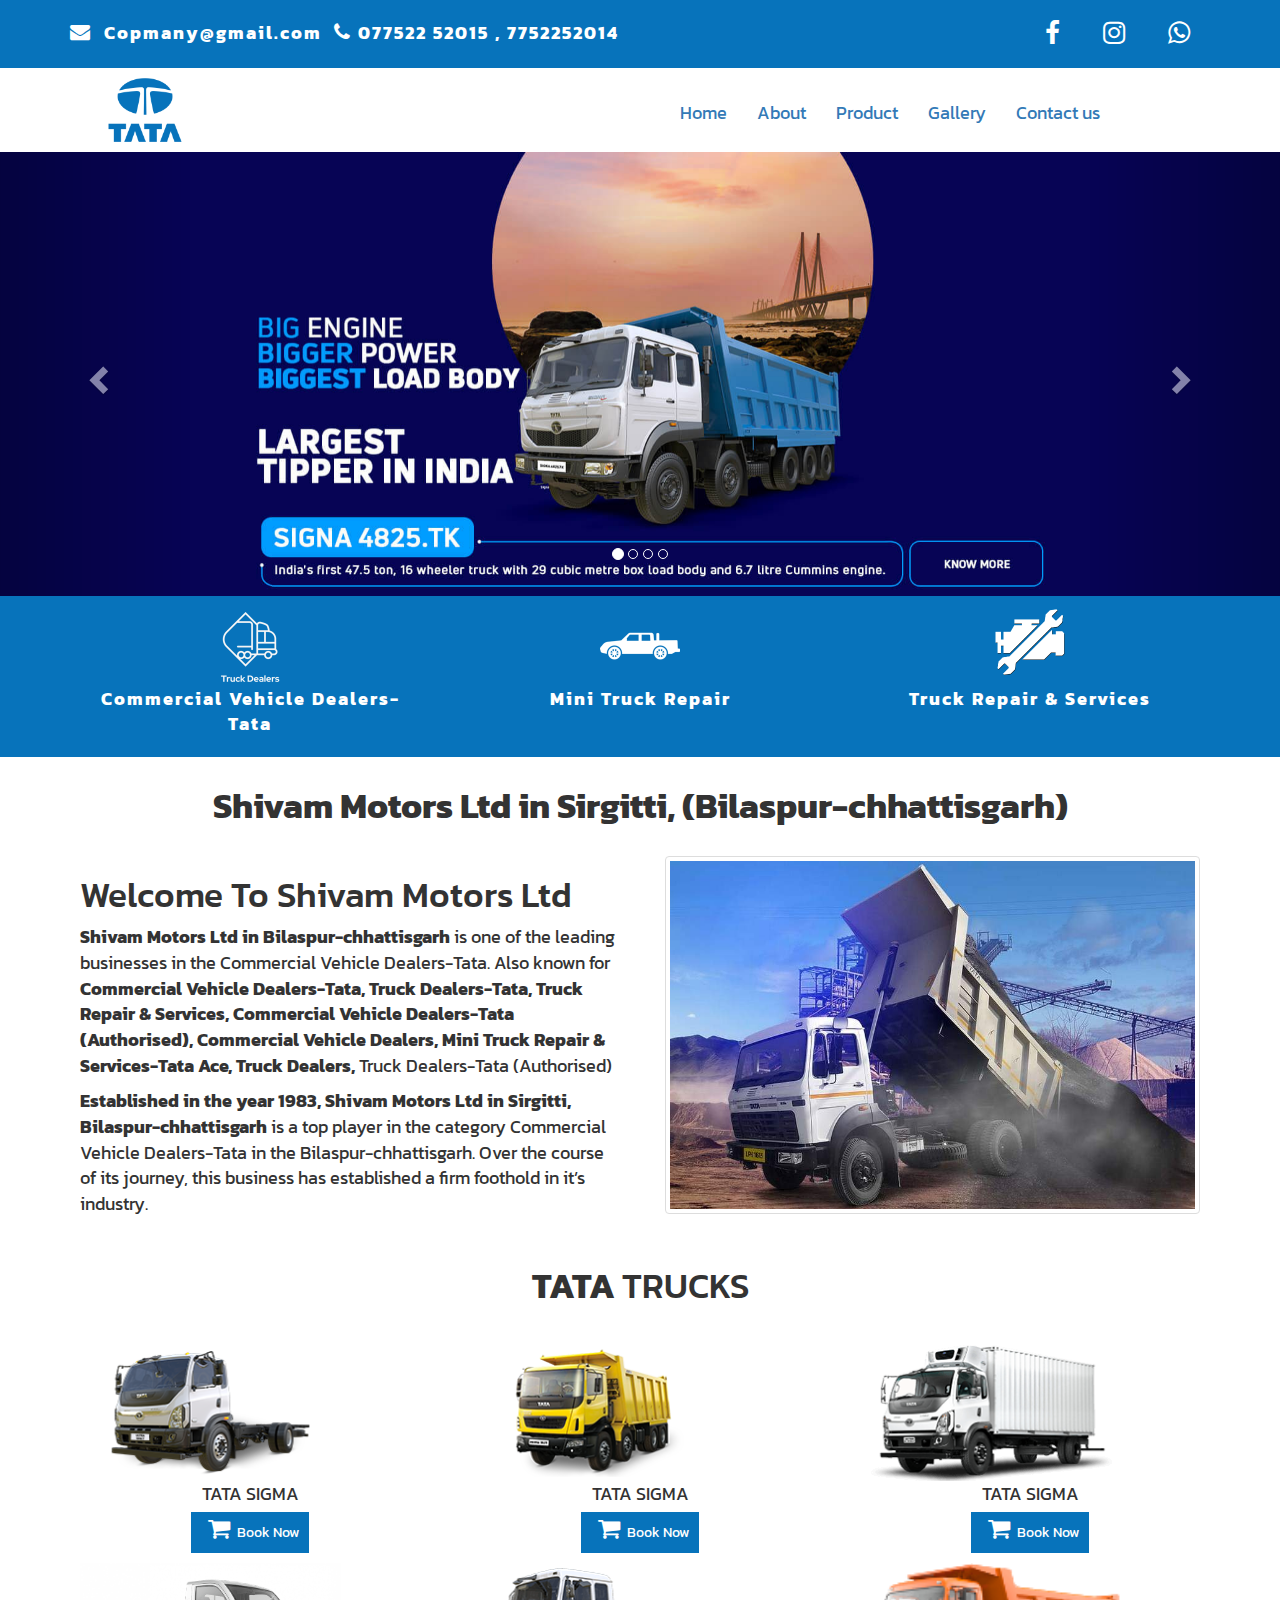
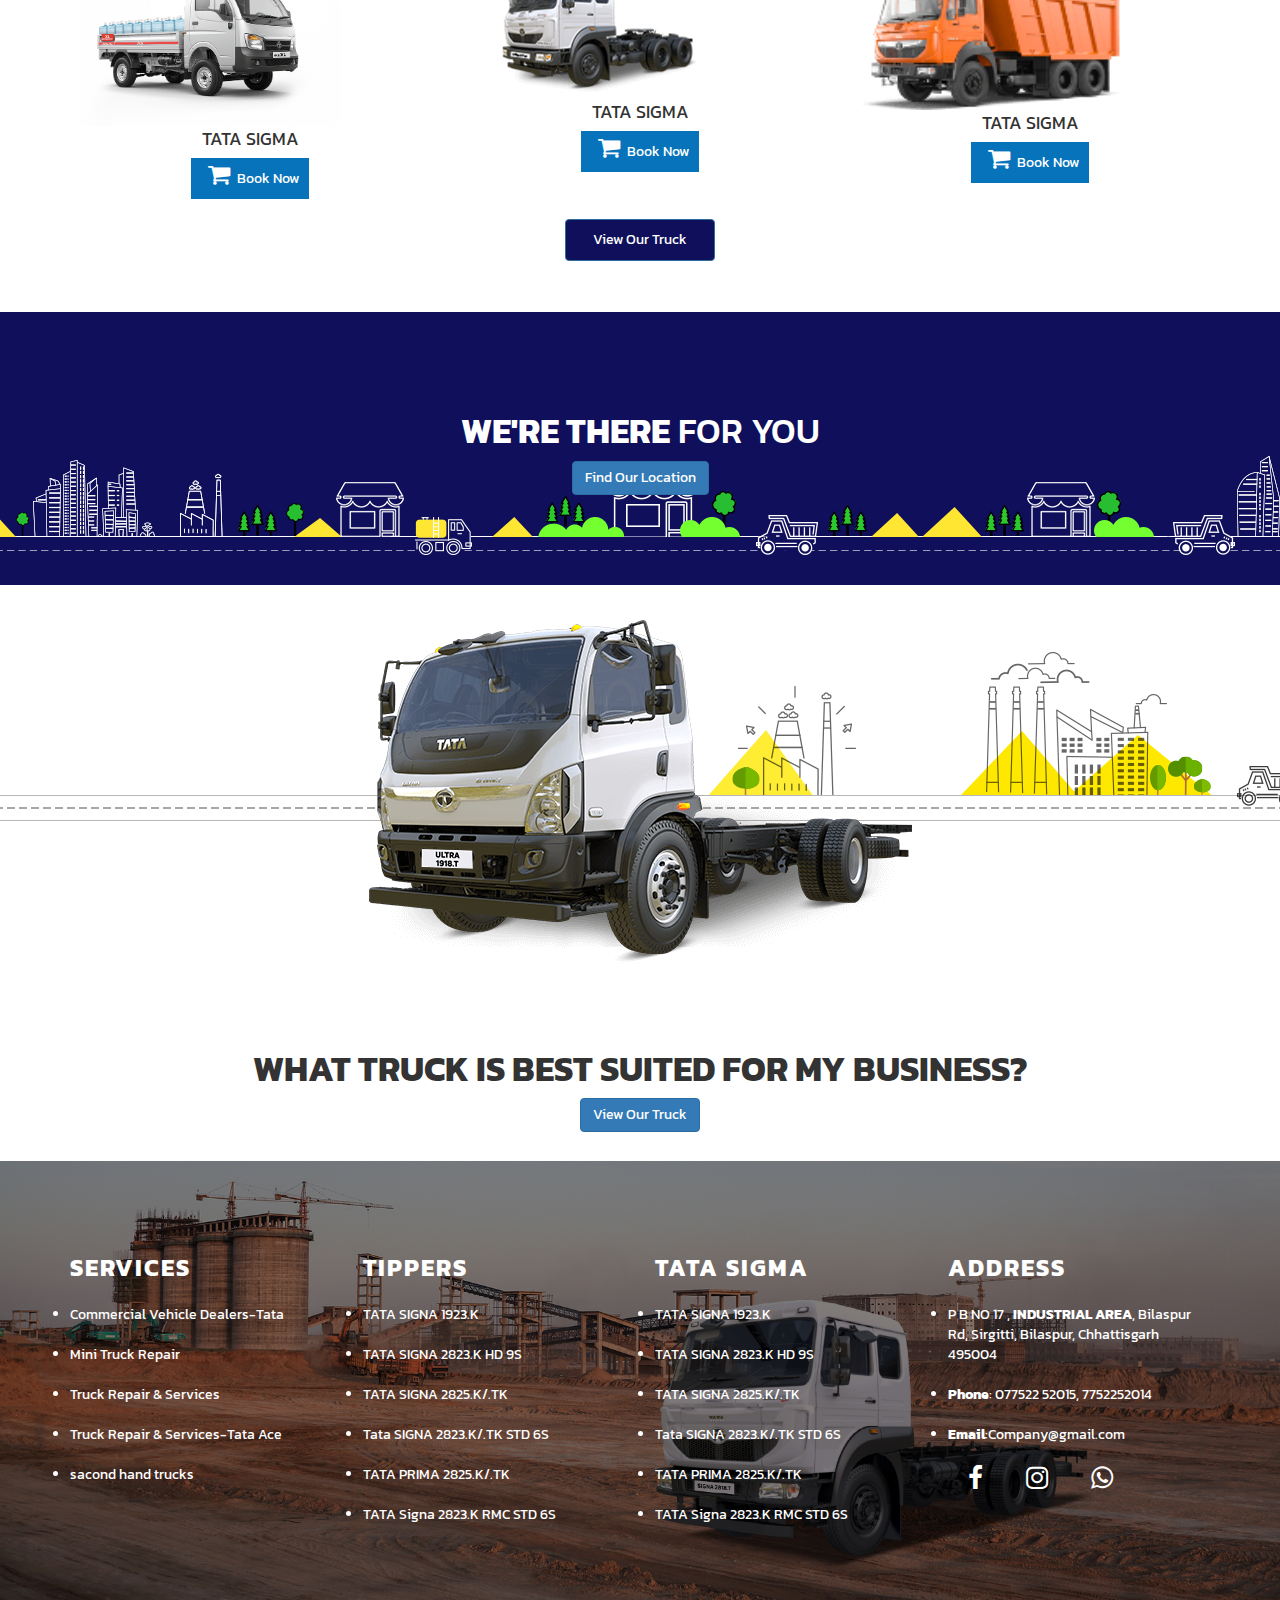
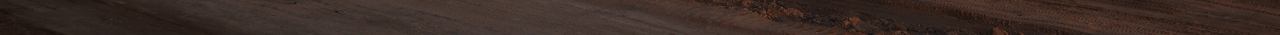
<file: index.html>
<!DOCTYPE HTML>
<html>

<head>
    <meta charset="UTF-8">
    <meta name="viewport" content="width=device-width, initial-scale=1">
    <title>
        Shivam Motors
    </title>
    <!-- link for css -->
    <link rel="stylesheet" href="css/style.css">
    <link rel="stylesheet" href="css/media.css">

    <!-- <Crousel-link> -->
    <link rel="stylesheet" href="https://cdnjs.cloudflare.com/ajax/libs/font-awesome/4.7.0/css/font-awesome.min.css">
    <!-- <Crousel-link> -->
    <link rel="stylesheet" href="https://maxcdn.bootstrapcdn.com/bootstrap/3.4.1/css/bootstrap.min.css">

    <!-- <Crousel-link> -->
    <!-- <font-css-link-para> -->
    <!-- <Crousel-link> -->
    <!--External-links-->
    <link href="https://fonts.googleapis.com/css2?family=Kanit&display=swap" rel="stylesheet">
    <!-- link for css -->
    <!--External-links-->

</head>

<body onscroll="sti();">
    <header>
        <!--/website-header-start-->
        <div class="container">
            <div class="row">
                <div class="col-md-6">
                    <div class="Shivam-email-phone">

                        <span><i class="fa fa-envelope" style="font-size:20px"></i>&nbsp;&nbsp;<b>Copmany@gmail.com</b></span>&nbsp;&nbsp;</i><span>&nbsp;<i class="fa fa-phone" style="font-size:20px"></i>&nbsp;<b>077522 52015 , 7752252014</b></span>
                    </div>

                </div>
                <!--/col-md-6-->
                <div class="col-md-6">
                   
				   <div class="Shivam-Social-connect ">
                        <ul>
                            <li>
                                <a href="#"><i class="fa fa-facebook-f" style="font-size:26px; color:white;"></i></a>
                            </li>
                            <li>
                                <a href="#"><i class="fa fa-instagram" style="font-size:26px ;color:white;"></i></a>
                            </li>
                            <li>
                                <a href="#"><i class="fa fa-whatsapp " style="font-size:26px; color:white;"></i></a>
                            </li>
                        </ul>
                    </div>
                  <!--/social-i-con--->
                </div>
                <!--/col-md-6-->
            </div>
            <!--/row-->
        </div>
        <!--/container-->
    </header>
    <nav id="my_nav">
        <!--website-nav-start-->
        <div class="container">
            <div class="row">
                <div class="col-md-6">
                    <div class="shivam-motors-logo">

                        <img src="img/Tata-Group-logo-3840x2160.png" alt="shivam-motors-logo">
                    </div>
                </div>
                <!--/col-md-6-->
                <div class="col-md-6">
                    <div class="pad-10 navigation">
                        <ul class="nav navbar-nav">
                            <li><a href="index.html">Home</a></li>
                            <li><a href="about.html">About</a></li>
                            <li><a href="product.html">Product</a></li>
                            <li><a href="gallery.html">Gallery</a></li>
                            <li><a href="contact.html">Contact us</a></li>
                        </ul>
                    </div>
                    <a href="javascript:void(0);" class="icon nav-btn none" onclick="myFunction()">
                        <i class="fa fa-bars"></i>
                    </a>
                </div>
                <!--/col-md-6-->
            </div>
            <!--/row-->
        </div>
        <!--/container-->
    </nav>


    <section>
        <!--Wesbite-corusel-section----->
        <div id="myCarousel" class="carousel slide" data-ride="carousel">
            <!-- Indicators -->
            <ol class="carousel-indicators">
                <li data-target="#myCarousel" data-slide-to="0" class="active"></li>
                <li data-target="#myCarousel" data-slide-to="1"></li>
                <li data-target="#myCarousel" data-slide-to="2"></li>
                <li data-target="#myCarousel" data-slide-to="3"></li>


            </ol>

            <!-- Wrapper for slides -->
            <div class="carousel-inner">
                <div class="item active">
                    <img src="img/shivam-motor-home-banner-1.jpg" alt="Los Angeles" class="sec img-responsive">
                </div>
                <div class="item">
                    <img src="img/shivam-motor-home-banner-2.jpg" alt="Chicago" class="sec" class="img-responsive">
                </div>
                <div class="item">
                    <img src="img/shivam-motor-home-banner-3.jpg" alt="shivam-motor" class="sec" class="img-responsive">
                </div>
                <div class="item">
                    <img src="img/shivam-motor-home-banner-4.jpg" alt="shivam-motor" class="sec" class="img-responsive">
                </div>
                <div class="item">
                    <img src="img/tata-lpk-1613-tipper-white-truck-dealers-tata-2-5qh94-shivam-motor-home-banner-4.png" alt="tata-lpk-1613-tipper-white-truck-dealers-tata-2-5qh94-shivam-motor-home-banner-4" class="sec " class="img-responsive">
                </div>
                <!-- Left and right controls -->
                <a class="left carousel-control" href="#myCarousel " data-slide="prev">
                    <span class="glyphicon glyphicon-chevron-left"></span>
                    <span class="sr-only">Previous</span>
                </a>
                <a class="right carousel-control" href="#myCarousel" data-slide="next">
                    <span class="glyphicon glyphicon-chevron-right"></span>
                    <span class="sr-only">Next</span>
                </a>
            </div>
        </div>
        <!--/Bootstrap-Crousel-->
    </section>
    <!--/section-->

    <section class="Service ">
        <!--service-section-->
        <div class="container ">
            <div class="row ">
                <div class="col-lg-4 ">
                    <div class="Services pad-10 text-center ">
                        <img src="img/icons-KPA-R2-40.png " alt=" ">
                        <p><b>Commercial Vehicle Dealers-Tata</b></p>
                    </div>
                    <!--/sevices-->
                </div>
                <!--/col-md-4-->
                <div class="col-sm-4 ">
                    <div class="Services pad-10 text-center ">
                        <img src="img/pngegg.png " alt=" ">
                        <p><b>Mini Truck Repair </b></p>
                    </div>
                    <!--/sevices-->
                </div>
                <!--/col-md-4-->
                <div class="col-sm-4 ">
                    <div class="Services pad-10 text-center ">
                        <img src="img/truck-repair-clipart-diesel-mechanic-png-350_350.png " alt=" ">
                        <p><b>Truck Repair & Services</b></p>
                    </div>
                    <!--/sevices-->
                </div>
                <!--/col-md-4-->
            </div>
            <!--/row-->
        </div>
        <!--/container-->
    </section>
    <!--About-heading-->
    <div class="text-center pad-10 ">
        <h1><b>Shivam Motors Ltd in Sirgitti, (Bilaspur-chhattisgarh)</b></h1>
    </div>
    <!--/About-heading-->
    <section>
        <!--About-home-section-->
        <div class="container ">
            <div class="row ">
                <div class="col-md-6 ">
                    <div class="Shivam-Motors-details pad-10 ">
                        <h2>Welcome To Shivam Motors Ltd</h2>
                        <p><b>Shivam Motors Ltd in Bilaspur-chhattisgarh</b> is one of the leading businesses in the Commercial Vehicle Dealers-Tata. Also known for <b>Commercial Vehicle Dealers-Tata, Truck Dealers-Tata, Truck Repair & Services, Commercial
                            Vehicle Dealers-Tata (Authorised), Commercial Vehicle Dealers, Mini Truck Repair & Services-Tata Ace, Truck Dealers, </b>Truck Dealers-Tata (Authorised) </p>
                        <p><b>Established in the year 1983, Shivam Motors Ltd in Sirgitti, Bilaspur-chhattisgarh </b>is a top player in the category Commercial Vehicle Dealers-Tata in the Bilaspur-chhattisgarh. Over the course of its journey, this business
                            has established a firm foothold in it’s industry.</p>
                    </div>
                </div>
                <!---/col-md-6-->
                <div class="col-md-6 ">
                    <div class="Shivam-Motors-details pad-10 ">
                        <img src="img/shivam-motor-tata-lpk-1613-tipper-white-truck-dealers-tata-2-5qh94.jpg " alt="shivam-motor-tata-lpk-1613-tipper-white-truck-dealers" class="img-thumbnail ">
                    </div>
                </div>
                <!---/col-md-6-->
            </div>
            <!--/row-->
        </div>
        <!--/container-->
    </section>
    <!--/section-->
    <div class="text-center pad-10 ">
        <h3><b>TATA </b>TRUCKS</h3>
    </div>
    <!--/Truck-heading-->
    <section class="pad-10 ">
        <!--Website-Service-Section-->
        <div class="container ">
            <div class="row ">
                <div class="col-lg-4 column ">
                    <div class="Shivam_LTD_truck text-center pad-10 ">
                        <!--truck-Details-1---->
                        <img src="img/shivam-motor-mcv-tata-ultra-1918T-small.png " alt="shivam-motor-mcv-tata-ultra-1918T-small" class="img-responsive ">
                        <p>TATA SIGMA</p>
                        <a href="contact.html" class="pad-10 "><i class="fa fa-shopping-cart " style="font-size:24px; padding: 0px 7px;"></i>Book Now</a>

                    </div>
                    <!--/truck-Details-1---->
                </div>
                <!--/col-md-4-&&-column--->
                <div class="col-lg-4 column ">
                    <div class="Shivam_LTD_truck text-center pad-10 ">
                        <!--truck-Details-2---->
                        <img src="img/shivam-motor-tipper-Prima-3525K-HD-9S-small.png " alt="tipper-Prima" class="img-responsive ">
                        <p>TATA SIGMA</p>
                        <a href="contact.html" class="pad-10"><i class="fa fa-shopping-cart " style="font-size:24px; padding: 0px 7px;"></i>Book Now</a>
                    </div>
                    <!--/truck-Details-2---->
                </div>
                <!--/col-md-4-&&-column--->
                <div class="col-md-4 column ">
                    <div class="Shivam_LTD_truck text-center pad-10 ">
                        <!--truck-Details-3---->
                        <img src="img/fbv-tata-ultra-1918T-small.png" alt=" " class="img-responsive ">
                        <p>TATA SIGMA</p>
                        <a href="contact.html" class="pad-10 "><i class="fa fa-shopping-cart " style="font-size:24px; padding: 0px 7px;"></i>Book Now</a>
                    </div>
                    <!--/truck-Details-2---->
                </div>
                <!--/col-md-4-&&-column--->


                <div class="col-md-4 column ">
                    <div class="Shivam_LTD_truck text-center pad-10 ">
                        <!--truck-Details-4---->
                        <img src="img/74f25ec70f5a6117af1edcd974e323e5.png " alt=" " class="img-responsive ">
                        <p>TATA SIGMA</p>
                        <a href="contact.html" class="pad-10 "><i class="fa fa-shopping-cart " style="font-size:24px; padding: 0px 7px;"></i>Book Now</a>
                    </div>
                    <!--/truck-Details-4---->
                </div>
                <!--/col-md-4-&&-column--->
                <div class="col-md-4 column ">
                    <div class="Shivam_LTD_truck text-center pad-10 ">
                        <!--truck-Details-5---->
                        <img src="img/tractor-tata-sigma-5530sS-small.png " alt=" " class="img-responsive ">
                        <p>TATA SIGMA</p>
                        <a href="contact.html" class="pad-10 "><i class="fa fa-shopping-cart " style="font-size:24px; padding: 0px 7px;"></i>Book Now</a>
                    </div>
                    <!--/truck-Details-5---->
                </div>
                <!--/col-md-4-&&-column--->
                <div class="col-md-4 column ">
                    <div class="Shivam_LTD_truck text-center pad-10 " class="img-responsive ">
                        <!--truck-Details-6---->
                        <img src="img/shivam-motor-heavy-truck.png " alt="shivam-motor-heavy-truck" class="img-responsive ">
                        <p>TATA SIGMA</p>
                        <a href="contact.html" class="pad-10 "><i class="fa fa-shopping-cart " style="font-size:24px; padding: 0px 7px;"></i>Book Now</a>
                    </div>
                    <!--/truck-Details-6---->
                </div>
                <!--/col-md-4-&&-column--->
            </div>
            <!--/row-->
        </div>
        <!--/container-->
    </section>
    <!--/section-->
	<!--View-more-Truck-->
			<div class="text-center pad-10">
			<a href="product.html" class="btn btn-primary more">View Our Truck</a>
			</div><!--/View-more-Truck-->
    <section class="cnt-img commonSec pad-10 ">
        <!--map-Website-contact-section-->
        <div class="container ">
            <div class="row ">
                <div class="col-md-12 ">
                    <div class="content-contect color-white ">
                        <h4><b>WE'RE THERE</b> FOR YOU</h4>
                        <a href="contact.html" class="btn btn-primary ">Find Our Location</a>
                    </div>
                    <!--/heading-of map-->
                </div>
                <!--/col-md-12-->
            </div>
            <!--/row-->
        </div>
        <!--/container-->
    </section>
    <!--/map-Website-contact-section-->
    <section class="banner ">
        <!--section-banner-->
        <div class="container ">
            <div class="row ">
                <div class="col-md-12 ">
                    <div class="banner-truck text-center ">
                        <img src="img/mcv-tata-ultra-1918T-big.png " alt=" ">
                        <h5><b>WHAT TRUCK IS BEST SUITED FOR MY BUSINESS?</b></h5>
                    </div>
                    <!--/banner-truck-->
                    <div class="text-center ">
                        <a href="product.html" class="btn btn-primary ">View Our Truck</a></div>
                </div>
                <!--/col-md-12-->
            </div>
            <!--/row-->
        </div>
        <!--/container-->


    </section>
    <!--/section-cetalog-->
    <footer>
        <!--Website-footer-->
        <div class="container ">
            <div class="row ">

                <div class="col-md-3 ">
                    <div class="Shiva-ltd-services ">
                        <p>
                            <b>SERVICES</b>
                        </p>
                        <ul>
                            <li>
                                <a href="# ">Commercial Vehicle Dealers-Tata</a>
                            </li>
                            <li>
                                <a href="# ">Mini Truck Repair</a>
                            </li>
                            <li>
                                <a href="# ">Truck Repair & Services</a>
                            </li>
                            <li><a href="# ">Truck Repair & Services-Tata Ace</a></li>
                            <li><a href="# ">sacond hand trucks</a></li>
                        </ul>
                        <!--service-list-footer-->
                    </div>
                </div>
                <!--col-md-3-->
                <div class="col-md-3 ">
                    <div class="Shiva-ltd-services ">
                        <p>
                            <b>TIPPERS</b>
                        </p>
                        <ul class="footer__vehiclesList ">

                            <li><a href="# " title="TATA SIGNA 1923.K HEAVY TRUCKS ">TATA SIGNA 1923.K</a></li>

                            <li><a href="# " title="TATA SIGNA 2823.K HD 9S HEAVY TRUCKS ">TATA SIGNA 2823.K HD 9S</a></li>
                            <li><a href="# " title="TATA SIGNA 2825.K/.TK HEAVY TRUCKS ">TATA SIGNA 2825.K/.TK</a></li>

                            <li><a href="# " title="Tata SIGNA 2823.K/.TK STD 6S HEAVY TRUCKS ">Tata SIGNA 2823.K/.TK STD 6S</a></li>
                            <li><a href="# " title="TATA PRIMA 2825.K/.TK HEAVY TRUCKS ">TATA PRIMA 2825.K/.TK</a></li>
                            <li><a href="# " title="Signa 2823.K RMC STD 6S ">TATA Signa 2823.K RMC STD 6S</a></li>

                        </ul>
                    </div>

                </div>
                <!--col-md-3-->
                <div class="col-md-3 ">
                    <div class="Shiva-ltd-services ">
                        <p>
                            <b>TATA SIGMA</b>
                        </p>
                        <ul class="footer__vehiclesList ">

                            <li><a href="# " title="TATA SIGNA 1923.K HEAVY TRUCKS ">TATA SIGNA 1923.K</a></li>

                            <li><a href="# " title="TATA SIGNA 2823.K HD 9S HEAVY TRUCKS ">TATA SIGNA 2823.K HD 9S</a></li>
                            <li><a href="# " title="TATA SIGNA 2825.K/.TK HEAVY TRUCKS ">TATA SIGNA 2825.K/.TK</a></li>

                            <li><a href=" " title="Tata SIGNA 2823.K/.TK STD 6S HEAVY TRUCKS ">Tata SIGNA 2823.K/.TK STD 6S</a></li>
                            <li><a href="# " title="TATA PRIMA 2825.K/.TK HEAVY TRUCKS ">TATA PRIMA 2825.K/.TK</a></li>
                            <li><a href="# " title="Signa 2823.K RMC STD 6S ">TATA Signa 2823.K RMC STD 6S</a></li>

                        </ul>
                    </div>
                </div>
                <!--col-md-3-->
                <div class="col-md-3 ">
                    <div class="Shiva-ltd-services ">
                        <p>
                            <b>ADDRESS</b>
                        </p>
                        <ul>
                            <li>
                                <a href="# ">P B NO 17 , <b>INDUSTRIAL AREA</b>, Bilaspur Rd, Sirgitti, Bilaspur, Chhattisgarh 495004</a>
                            </li>
                            <li>
                                <a href="tel:07752252015 "><b>Phone</b>: 077522 52015,  7752252014
                            </li>
                            <li>
                                <a href="mailto:07752252015 "><b>Email</b>:Company@gmail.com
                            </li>
                        </ul><!---footer-address-list-->
                        <div class="footer-Social-connect ">
                            <ul>
                                <li>
                                    <a href="# "><i class="fa fa-facebook-f " style="font-size:26px; color:white; "></i></a>
                            </li>
                            <li>
                                <a href="# "><i class="fa fa-instagram " style="font-size:26px ;color:white; "></i></a>
                            </li>
                            <li>
                                <a href="# "><i class="fa fa-whatsapp " style="font-size:26px; color:white; "></i></a>
                            </li>
                        </ul>
                    </div>
                    <!--/footer-social-icon-->
                </div>
            </div>
            <!--col-md-3-->
        </div>
        <!---/row-->
        </div>
        <!--/container-->
    </footer>
	<!--/footer---->
 </body>
<script src="js/java.js "></script>
<script src="https://ajax.googleapis.com/ajax/libs/jquery/3.5.1/jquery.min.js "></script>
<script src="https://maxcdn.bootstrapcdn.com/bootstrap/3.4.1/js/bootstrap.min.js "></script>

</html>
</file>
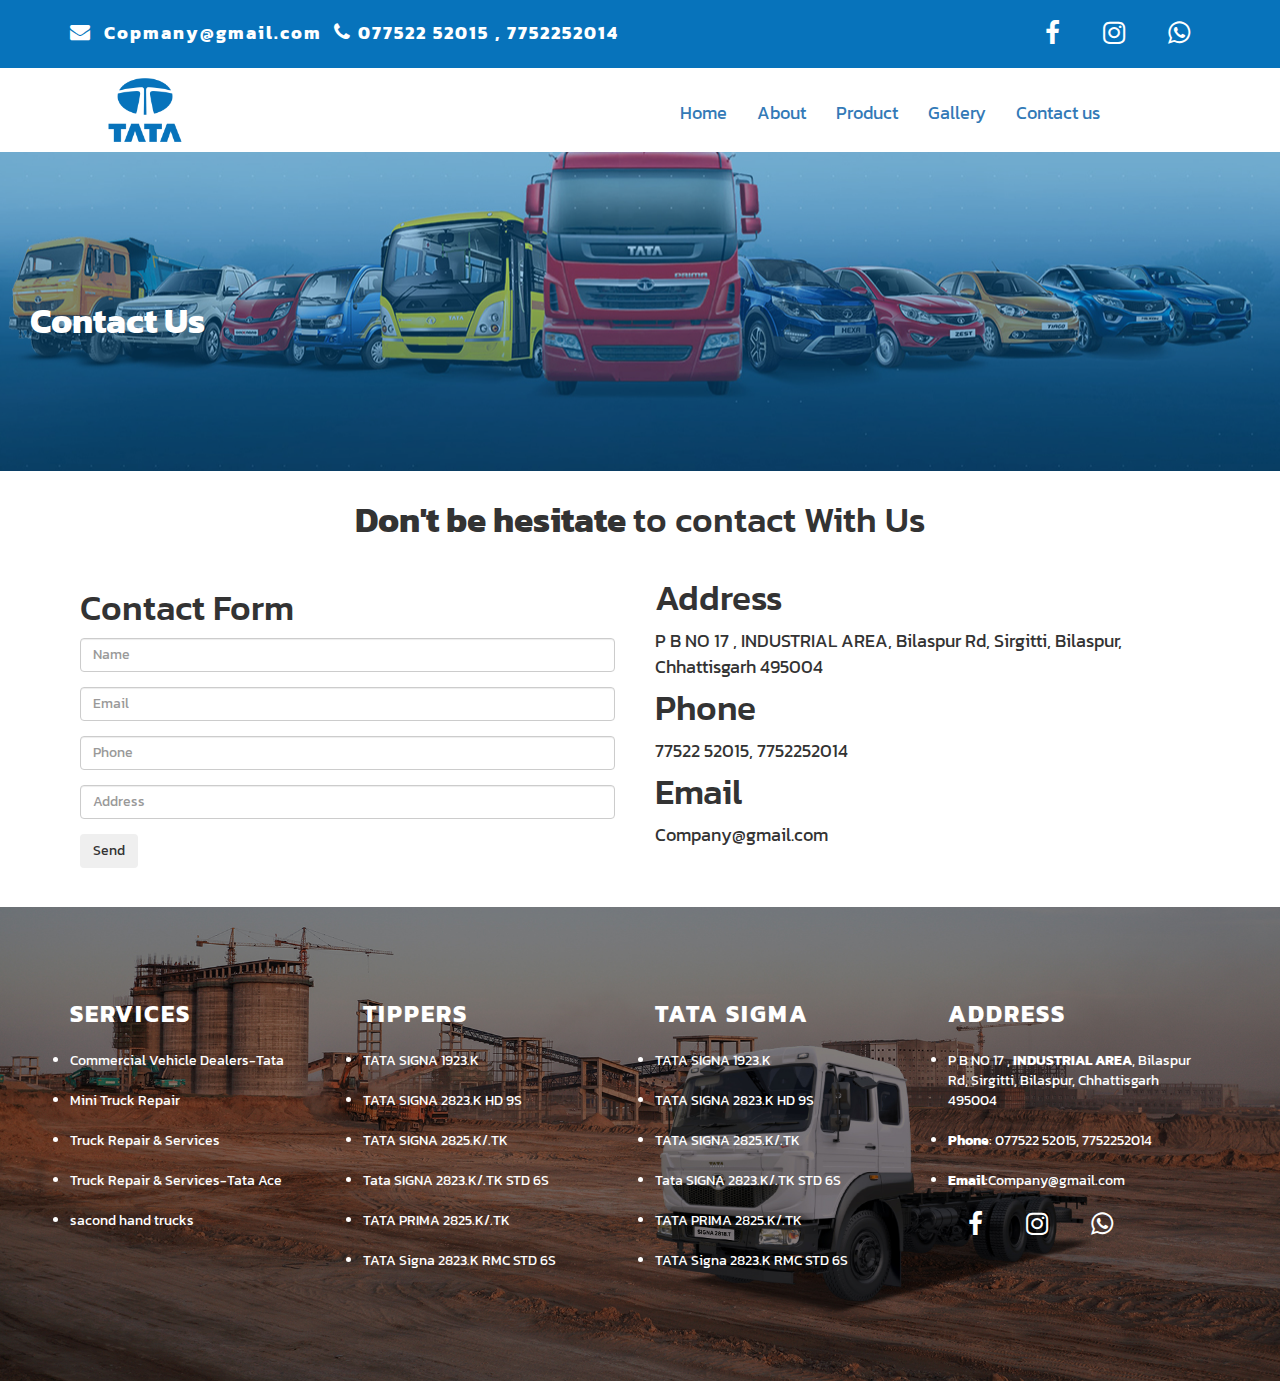
<file: contact.html>
<!DOCTYPE HTML>
<html>

<head>
    <meta charset="UTF-8">
    <meta name="viewport" content="width=device-width, initial-scale=1">
    <title>
        Shivam Motors
    </title>
    <!-- link for css -->
    <link rel="stylesheet" href="css/style.css">
    <link rel="stylesheet" href="css/media.css">
    <link rel="stylesheet" href="css/product.css">
    <link rel="stylesheet" href="css/about.css">
    <link rel="stylesheet" href="css/gallery.css">
    <link rel="stylesheet" href="css/contact.css">

    <!-- <Crousel-link> -->
    <link rel="stylesheet" href="https://cdnjs.cloudflare.com/ajax/libs/font-awesome/4.7.0/css/font-awesome.min.css">
    <!-- <Crousel-link> -->
    <link rel="stylesheet" href="https://maxcdn.bootstrapcdn.com/bootstrap/3.4.1/css/bootstrap.min.css">

    <!-- <Crousel-link> -->
    <!-- <font-css-link-para> -->
    <!-- <Crousel-link> -->
    <!--External-links-->
    <link href="https://fonts.googleapis.com/css2?family=Kanit&display=swap" rel="stylesheet">
    <!-- link for css -->
    <!--External-links-->

</head>

<body onscroll="sti();">
    <header>
        <!--/website-header-start-->
        <div class="container">
            <div class="row">
                <div class="col-md-6">
                    <div class="Shivam-email-phone">

                        <span><i class="fa fa-envelope" style="font-size:20px"></i>&nbsp;&nbsp;<b>Copmany@gmail.com</b></span>&nbsp;&nbsp;</i><span>&nbsp;<i class="fa fa-phone" style="font-size:20px"></i>&nbsp;<b>077522 52015 , 7752252014</b></span>
                    </div>

                </div>
                <!--/col-md-6-->
                <div class="col-md-6">
                    <div class="Shivam-Social-connect ">
                        <ul>
                            <li>
                                <a href="#"><i class="fa fa-facebook-f" style="font-size:26px; color:white;"></i></a>
                            </li>
                            <li>
                                <a href="#"><i class="fa fa-instagram" style="font-size:26px ;color:white;"></i></a>
                            </li>
                            <li>
                                <a href="#"><i class="fa fa-whatsapp " style="font-size:26px; color:white;"></i></a>
                            </li>
                        </ul>
                    </div>

                </div>
                <!--/col-md-6-->
            </div>
            <!--/row-->
        </div>
        <!--/container-->
    </header>
    <nav id="my_nav">
        <!--website-nav-start-->
        <div class="container">
            <div class="row">
                <div class="col-md-6">
                    <div class="shivam-motors-logo">

                        <img src="img/Tata-Group-logo-3840x2160.png" alt="shivam-motors-logo">
                    </div>
                </div>
                <!--/col-md-6-->
                <div class="col-md-6">
                    <div class="pad-10 navigation">
                        <ul class="nav navbar-nav">
                            <li><a href="index.html">Home</a></li>
                            <li><a href="about.html">About</a></li>
                            <li><a href="product.html">Product</a></li>
                            <li><a href="gallery.html">Gallery</a></li>
                            <li><a href="contact.html">Contact us</a></li>
                        </ul>
                    </div>
                    <a href="javascript:void(0);" class="icon nav-btn none" onclick="myFunction()">
                        <i class="fa fa-bars"></i>
                    </a>
                </div>
                <!--/col-md-6-->
            </div>
            <!--/row-->
        </div>
        <!--/container-->
    </nav>

    <!--/nav-->
    <section class="Contact-bg">
        <!--section-Contact-banner-->
        <div class="layer">
            <div class="Contact-page pad-10">
                <h1><b>Contact Us</b></h1>
            </div>
            <!--/Contact-banner-->
        </div>
        <!--/layer-->
    </section>
    <!--/section-->
    <div class="text-center pad-10 ">
        <h3><b>Don't be hesitate </b>to contact With Us</h3>
    </div>
    <!--/Contact-heading-->
    <section>
        <div class="container">
            <div class="row">
                <div class="col-md-6">
                    <div class="Shivam-motors-contact-form pad-10">
                        <h2>
                            Contact Form
                        </h2>
                        <form action="">
                            <div class="form-group">
                                <input id="my-input" class="form-control" type="text" name="" placeholder="Name">
                            </div>
                            <div class="form-group">
                                <input id="my-input" class="form-control" type="text" name="" placeholder="Email">
                            </div>
                            <div class="form-group">
                                <input id="my-input" class="form-control" type="text" name="" placeholder="Phone">
                            </div>
                            <div class="form-group">
                                <input id="my-input" class="form-control" type="text" name="" placeholder="Address">
                            </div>
                            <button class="btn-promary btn">Send </button>
                        </form>
                    </div>
                </div>
                <!--/col-md-6-->
                <div class="col-md-6">
                    <h3>Address</h3>
                    <p>P B NO 17 , INDUSTRIAL AREA, Bilaspur Rd, Sirgitti, Bilaspur, Chhattisgarh 495004</p>
                    <h4>Phone</h4>
                    <p>77522 52015, 7752252014</p>
                    <h5>Email</h5>
                    <p>Company@gmail.com</p>

                </div>
                <!--/col-md-6-->
            </div>
            <!--/row-->
        </div>
        <!--container-->
    </section>
    <footer>
        <!--Website-footer-->
        <div class="container ">
            <div class="row ">

                <div class="col-md-3 ">
                    <div class="Shiva-ltd-services ">
                        <p>
                            <b>SERVICES</b>
                        </p>
                        <ul>
                            <li>
                                <a href="# ">Commercial Vehicle Dealers-Tata</a>
                            </li>
                            <li>
                                <a href="# ">Mini Truck Repair</a>
                            </li>
                            <li>
                                <a href="# ">Truck Repair & Services</a>
                            </li>
                            <li><a href="# ">Truck Repair & Services-Tata Ace</a></li>
                            <li><a href="# ">sacond hand trucks</a></li>
                        </ul>
                        <!--service-list-footer-->
                    </div>
                </div>
                <!--col-md-3-->
                <div class="col-md-3 ">
                    <div class="Shiva-ltd-services ">
                        <p>
                            <b>TIPPERS</b>
                        </p>
                        <ul class="footer__vehiclesList ">

                            <li><a href="# " title="TATA SIGNA 1923.K HEAVY TRUCKS ">TATA SIGNA 1923.K</a></li>

                            <li><a href="# " title="TATA SIGNA 2823.K HD 9S HEAVY TRUCKS ">TATA SIGNA 2823.K HD 9S</a></li>
                            <li><a href="# " title="TATA SIGNA 2825.K/.TK HEAVY TRUCKS ">TATA SIGNA 2825.K/.TK</a></li>

                            <li><a href="# " title="Tata SIGNA 2823.K/.TK STD 6S HEAVY TRUCKS ">Tata SIGNA 2823.K/.TK STD 6S</a></li>
                            <li><a href="# " title="TATA PRIMA 2825.K/.TK HEAVY TRUCKS ">TATA PRIMA 2825.K/.TK</a></li>
                            <li><a href="# " title="Signa 2823.K RMC STD 6S ">TATA Signa 2823.K RMC STD 6S</a></li>

                        </ul>
                    </div>

                </div>
                <!--col-md-3-->
                <div class="col-md-3 ">
                    <div class="Shiva-ltd-services ">
                        <p>
                            <b>TATA SIGMA</b>
                        </p>
                        <ul class="footer__vehiclesList ">

                            <li><a href="# " title="TATA SIGNA 1923.K HEAVY TRUCKS ">TATA SIGNA 1923.K</a></li>

                            <li><a href="# " title="TATA SIGNA 2823.K HD 9S HEAVY TRUCKS ">TATA SIGNA 2823.K HD 9S</a></li>
                            <li><a href="# " title="TATA SIGNA 2825.K/.TK HEAVY TRUCKS ">TATA SIGNA 2825.K/.TK</a></li>

                            <li><a href=" " title="Tata SIGNA 2823.K/.TK STD 6S HEAVY TRUCKS ">Tata SIGNA 2823.K/.TK STD 6S</a></li>
                            <li><a href="# " title="TATA PRIMA 2825.K/.TK HEAVY TRUCKS ">TATA PRIMA 2825.K/.TK</a></li>
                            <li><a href="# " title="Signa 2823.K RMC STD 6S ">TATA Signa 2823.K RMC STD 6S</a></li>

                        </ul>
                    </div>
                </div>
                <!--col-md-3-->
                <div class="col-md-3 ">
                    <div class="Shiva-ltd-services ">
                        <p>
                            <b>ADDRESS</b>
                        </p>
                        <ul>
                            <li>
                                <a href="# ">P B NO 17 , <b>INDUSTRIAL AREA</b>, Bilaspur Rd, Sirgitti, Bilaspur, Chhattisgarh 495004</a>
                            </li>
                            <li>
                                <a href="tel:07752252015 "><b>Phone</b>: 077522 52015,  7752252014
                            </li>
                            <li>
                                <a href="mailto:07752252015 "><b>Email</b>:Company@gmail.com
                            </li>
                        </ul><!---footer-address-list-->
                        <div class="footer-Social-connect ">
                            <ul>
                                <li>
                                    <a href="# "><i class="fa fa-facebook-f " style="font-size:26px; color:white; "></i></a>
                            </li>
                            <li>
                                <a href="# "><i class="fa fa-instagram " style="font-size:26px ;color:white; "></i></a>
                            </li>
                            <li>
                                <a href="# "><i class="fa fa-whatsapp " style="font-size:26px; color:white; "></i></a>
                            </li>
                        </ul>
                    </div>
                    <!--/footer-social-icon-->
                </div>
            </div>
            <!--col-md-3-->
        </div>
        <!---/row-->
        </div>
        <!--/container-->
    </footer>
    <!--/footer-->





</body>
<script src="js/java.js "></script>
<script src="https://ajax.googleapis.com/ajax/libs/jquery/3.5.1/jquery.min.js "></script>
<script src="https://maxcdn.bootstrapcdn.com/bootstrap/3.4.1/js/bootstrap.min.js "></script>

</html>
</file>
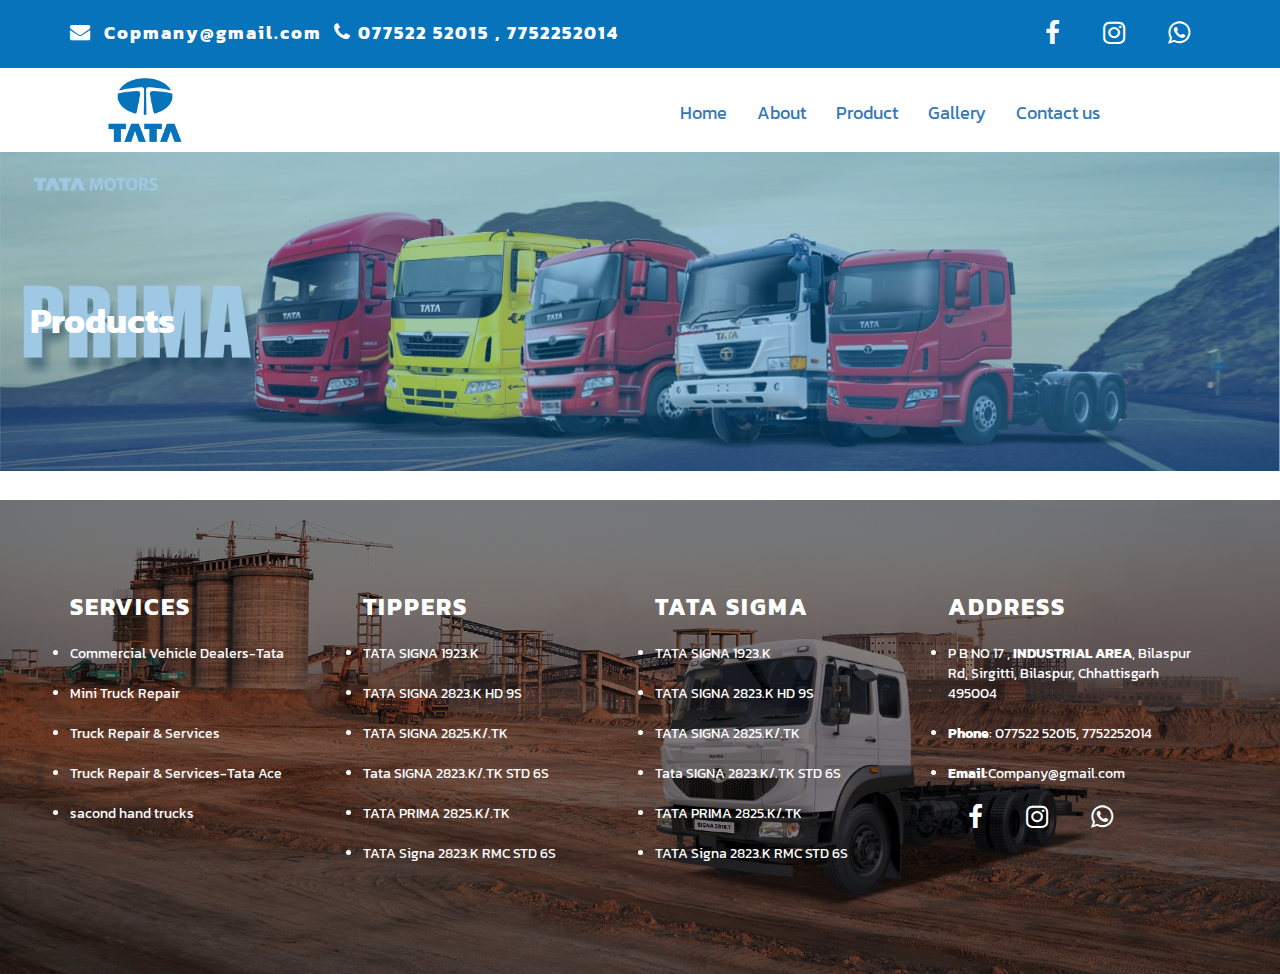
<file: product.html>
<!DOCTYPE HTML>
<html>

<head>
    <meta charset="UTF-8">
    <meta name="viewport" content="width=device-width, initial-scale=1">
    <title>
        Shivam Motors
    </title>
    <!-- link for css -->
    <link rel="stylesheet" href="css/style.css">
    <link rel="stylesheet" href="css/media.css">
    <link rel="stylesheet" href="css/product.css">
    <link rel="stylesheet" href="css/about.css">

    <!-- <Crousel-link> -->
    <link rel="stylesheet" href="https://cdnjs.cloudflare.com/ajax/libs/font-awesome/4.7.0/css/font-awesome.min.css">
    <!-- <Crousel-link> -->
    <link rel="stylesheet" href="https://maxcdn.bootstrapcdn.com/bootstrap/3.4.1/css/bootstrap.min.css">

    <!-- <Crousel-link> -->
    <!-- <font-css-link-para> -->
    <!-- <Crousel-link> -->
    <!--External-links-->
    <link href="https://fonts.googleapis.com/css2?family=Kanit&display=swap" rel="stylesheet">
    <!-- link for css -->
    <!--External-links-->

</head>

<body onscroll="sti();">
    <header>
        <!--/website-header-start-->
        <div class="container">
            <div class="row">
                <div class="col-md-6">
                    <div class="Shivam-email-phone">

                        <span><i class="fa fa-envelope" style="font-size:20px"></i>&nbsp;&nbsp;<b>Copmany@gmail.com</b></span>&nbsp;&nbsp;</i><span>&nbsp;<i class="fa fa-phone" style="font-size:20px"></i>&nbsp;<b>077522 52015 , 7752252014</b></span>
                    </div>

                </div>
                <!--/col-md-6-->
                <div class="col-md-6">
                    <div class="Shivam-Social-connect ">
                        <ul>
                            <li>
                                <a href="#"><i class="fa fa-facebook-f" style="font-size:26px; color:white;"></i></a>
                            </li>
                            <li>
                                <a href="#"><i class="fa fa-instagram" style="font-size:26px ;color:white;"></i></a>
                            </li>
                            <li>
                                <a href="#"><i class="fa fa-whatsapp " style="font-size:26px; color:white;"></i></a>
                            </li>
                        </ul>
                    </div>

                </div>
                <!--/col-md-6-->
            </div>
            <!--/row-->
        </div>
        <!--/container-->
    </header>
    <nav id="my_nav">
        <!--website-nav-start-->
        <div class="container">
            <div class="row">
                <div class="col-md-6">
                    <div class="shivam-motors-logo">

                        <img src="img/Tata-Group-logo-3840x2160.png" alt="shivam-motors-logo">
                    </div>
                </div>
                <!--/col-md-6-->
                <div class="col-md-6">
                    <div class="pad-10 navigation">
                        <ul class="nav navbar-nav">
                            <li><a href="index.html">Home</a></li>
                            <li><a href="about.html">About</a></li>
                            <li><a href="product.html">Product</a></li>
                            <li><a href="gallery.html">Gallery</a></li>
                            <li><a href="contact.html">Contact us</a></li>
                        </ul>
                    </div>
                    <a href="javascript:void(0);" class="icon nav-btn none" onclick="myFunction()">
                        <i class="fa fa-bars"></i>
                    </a>
                </div>
                <!--/col-md-6-->
            </div>
            <!--/row-->
        </div>
        <!--/container-->
    </nav>

    <!--/nav-->
    <section class="product-bg">
        <!--section-Products-banner-->
        <div class="layer">
            <div class="product-page pad-10">
                <h1><b>Products</b></h1>
            </div>
            <!--/Products-banner-->
        </div>
        <!--/layer-->
    </section>

    <footer>
        <!--Website-footer-->
        <div class="container ">
            <div class="row ">

                <div class="col-md-3 ">
                    <div class="Shiva-ltd-services ">
                        <p>
                            <b>SERVICES</b>
                        </p>
                        <ul>
                            <li>
                                <a href="# ">Commercial Vehicle Dealers-Tata</a>
                            </li>
                            <li>
                                <a href="# ">Mini Truck Repair</a>
                            </li>
                            <li>
                                <a href="# ">Truck Repair & Services</a>
                            </li>
                            <li><a href="# ">Truck Repair & Services-Tata Ace</a></li>
                            <li><a href="# ">sacond hand trucks</a></li>
                        </ul>
                        <!--service-list-footer-->
                    </div>
                </div>
                <!--col-md-3-->
                <div class="col-md-3 ">
                    <div class="Shiva-ltd-services ">
                        <p>
                            <b>TIPPERS</b>
                        </p>
                        <ul class="footer__vehiclesList ">

                            <li><a href="# " title="TATA SIGNA 1923.K HEAVY TRUCKS ">TATA SIGNA 1923.K</a></li>

                            <li><a href="# " title="TATA SIGNA 2823.K HD 9S HEAVY TRUCKS ">TATA SIGNA 2823.K HD 9S</a></li>
                            <li><a href="# " title="TATA SIGNA 2825.K/.TK HEAVY TRUCKS ">TATA SIGNA 2825.K/.TK</a></li>

                            <li><a href="# " title="Tata SIGNA 2823.K/.TK STD 6S HEAVY TRUCKS ">Tata SIGNA 2823.K/.TK STD 6S</a></li>
                            <li><a href="# " title="TATA PRIMA 2825.K/.TK HEAVY TRUCKS ">TATA PRIMA 2825.K/.TK</a></li>
                            <li><a href="# " title="Signa 2823.K RMC STD 6S ">TATA Signa 2823.K RMC STD 6S</a></li>

                        </ul>
                    </div>

                </div>
                <!--col-md-3-->
                <div class="col-md-3 ">
                    <div class="Shiva-ltd-services ">
                        <p>
                            <b>TATA SIGMA</b>
                        </p>
                        <ul class="footer__vehiclesList ">

                            <li><a href="# " title="TATA SIGNA 1923.K HEAVY TRUCKS ">TATA SIGNA 1923.K</a></li>

                            <li><a href="# " title="TATA SIGNA 2823.K HD 9S HEAVY TRUCKS ">TATA SIGNA 2823.K HD 9S</a></li>
                            <li><a href="# " title="TATA SIGNA 2825.K/.TK HEAVY TRUCKS ">TATA SIGNA 2825.K/.TK</a></li>

                            <li><a href=" " title="Tata SIGNA 2823.K/.TK STD 6S HEAVY TRUCKS ">Tata SIGNA 2823.K/.TK STD 6S</a></li>
                            <li><a href="# " title="TATA PRIMA 2825.K/.TK HEAVY TRUCKS ">TATA PRIMA 2825.K/.TK</a></li>
                            <li><a href="# " title="Signa 2823.K RMC STD 6S ">TATA Signa 2823.K RMC STD 6S</a></li>

                        </ul>
                    </div>
                </div>
                <!--col-md-3-->
                <div class="col-md-3 ">
                    <div class="Shiva-ltd-services ">
                        <p>
                            <b>ADDRESS</b>
                        </p>
                        <ul>
                            <li>
                                <a href="# ">P B NO 17 , <b>INDUSTRIAL AREA</b>, Bilaspur Rd, Sirgitti, Bilaspur, Chhattisgarh 495004</a>
                            </li>
                            <li>
                                <a href="tel:07752252015 "><b>Phone</b>: 077522 52015,  7752252014
                            </li>
                            <li>
                                <a href="mailto:07752252015 "><b>Email</b>:Company@gmail.com
                            </li>
                        </ul><!---footer-address-list-->
                        <div class="footer-Social-connect ">
                            <ul>
                                <li>
                                    <a href="# "><i class="fa fa-facebook-f " style="font-size:26px; color:white; "></i></a>
                            </li>
                            <li>
                                <a href="# "><i class="fa fa-instagram " style="font-size:26px ;color:white; "></i></a>
                            </li>
                            <li>
                                <a href="# "><i class="fa fa-whatsapp " style="font-size:26px; color:white; "></i></a>
                            </li>
                        </ul>
                    </div>
                    <!--/footer-social-icon-->
                </div>
            </div>
            <!--col-md-3-->
        </div>
        <!---/row-->
        </div>
        <!--/container-->
    </footer>
    <!--/footer-->





</body>
<script src="js/java.js "></script>
<script src="https://ajax.googleapis.com/ajax/libs/jquery/3.5.1/jquery.min.js "></script>
<script src="https://maxcdn.bootstrapcdn.com/bootstrap/3.4.1/js/bootstrap.min.js "></script>

</html>
</file>
<file: css/style.css>
* {
margin: 0px;
padding: 0px;
box-sizing: border-box;
}
html {
scroll-behavior: smooth;
}
body {
font-family: 'Kanit', sans-serif!important;
}
h1,
h2,
h3,
h4,
h5,
h6 {
font-size: 35px!important;
}
/*---website-Backgrounds-Css----*/
header,
.Service,
.Shivam_LTD_truck>a {
background: rgb(7 115 187);
color: white!important;
}
.cnt-img {
background: rgb(15 15 91) url(../img/weare-there-foryou.png) bottom center no-repeat;
background-position-y: 144px;
text-align: center;
padding-bottom: 152px;
position: relative;
top: 41px;
}
.banner {
background: url(../img/build-your-truck-moble.png);
background-repeat: no-repeat;
background-position-y: 374px;
}
footer {
background-image: url(../img/footer-bg.jpg);
background-position: center;
background-size: cover;
padding: 10px;
color: rgb(255 255 255)!important;
padding: 90px 0px;
background-repeat: no-repeat;
margin-top: 29px;
}
nav {
background-color: white;
}
/*-----/website-Backgrounds-Css/-----*/
/*---------website-color----*/
.color-white {
color: white!important;
}
/*---------website-color----*/
/*----Webiste-Image-custom-Css----*/
.shivam-motors-logo>img {
width: 150px;
}
.Services>img {
width: 80px;
filter: invert(1);
}
.Shivam_LTD_truck>img{
	width: 261px;
}
/*------/Webiste-Image-Css/-----*/
/*----website-padding-custom-css*/
.pad-10,
header {
padding: 10px;
}
/*----/website-padding-custom-css/---*/
/*---paragraph--custum-css---*/
p {
font-size: 18px!important;
}
/*---paragraph--custum-css---*/
/*-----Main-Custom-Css------*/
/*-header-custom-css-*/
.Shivam-Social-connect>ul>li {
text-align: right!important;
padding-left: 20px;
padding-right: 20px;
color: white!important;
list-style-type: none;
display: inline-block;
}
.Shivam-Social-connect {
text-align: right!important;
}
.Shivam-Social-connect,
.Shivam-email-phone,
.navigation {
margin: 10px 0px;
}
.none {
display: none!important;
}
span,
.Services>p {
font-size: 18px;
letter-spacing: 2px;
}
/*header-custom-css*/
/*-nav-custom-css--*/
.sticky {
position: sticky;
top: 0px;
z-index: 99999;
box-shadow: 0px 6px 10px -3px;
transition: 0.5s all;
}
.navigation>ul>li>a {
font-size: 18px!important;
}
/*-nav-custom-css--*/
/*map-Website-contact-section*/
.commonSec {
width: 100%;
padding: 90px 0;
float: left;
}
/*map-Website-contact-section*/
.banner-truck>img {
margin: 68px 0px;
}
/*--footer-custom---*/
.Shiva-ltd-services>ul>li,
.Shiva-ltd-services>ul>li a {
padding: 10px 0px;
color: white!important;
}
.footer-Social-connect>ul>li {
text-align: right!important;
padding-left: 20px;
padding-right: 20px;
color: white!important;
list-style-type: none;
display: inline-block;
}
.Shiva-ltd-services>p {
font-size: 24px!important;
letter-spacing: 2px;
}
/*--footer-custom---*/
.more{
padding: 10px 27px!important;
    background: rgb(15 15 91)!important;}
/*-----/main-Custom-Css------*/
</file>
<file: css/media.css>
@media (max-width:1200px) {
    /* Create two equal columns that floats next to each other */
    .column {
        float: left;
        width: 50%;
        /* Should be removed. Only for demonstration */
    }
    /* Clear floats after the columns */
    /*---nav-custom----*/
    .navigation {
        display: none;
    }
    .nav-btn {
        position: absolute;
        right: 16px;
        z-index: 999;
        font-size: 42px;
        top: -57px;
        display: block!important;
        color: rgb(7 115 187)!important;
    }
    .shivam-motors-logo>img {
        width: 100px;
    }
    /*---nav-custom----*/
    /*---header-custum---*/
    span {
        display: block;
    }
    .Shivam-Social-connect {
        text-align: center!important;
    }
    .Shivam-Social-connect {
        display: none;
    }
    /*---header-custum---*/
    /*--crousel--custum-height--*/
    .item>img {
        height: 205px!important;
        width: 100%!important;
    }
    /*--crousel--custum-height--*/
    /*--banner--*/
    .banner-truck>img {
        width: 289px;
    }
    /*--banner--*/
	/*-----------------ABOUT-PAGE-CUSTUM-----------------*/
	.tabcontent>img {
    width: 276px!important;
    }
	/*-----------------/ABOUT-PAGE-----------------------*/
	/*-----------------BASIC CSS-PAGE-CUSTUM-----------------*/
	/*about*/
	/*product*/
	/*gallery*/
	/*contact*/
	.Contact-page,.gallery-page,.product-page,.banner-about {
		    padding: 39px 0px!important;
	}
	
	/*-----------------BASIC CSS-PAGE-CUSTUM-----------------*/
	
}
</file>
<file: css/product.css>
/*--banner-background-custom*/

.product-bg {
    background-image: url(../img/bafna_website_Banner_13.jpg);
    background-position: center;
    background-size: cover;
    background-repeat: no-repeat;
}

.product-page {
    padding: 120px 0px;
}

.product-page>h1 {
    padding: 10px 0px 0px 30px;
}


/*--banner-background-custom*/
</file>
<file: css/about.css>
/*--banner-background-custom*/

.about-bg {
    background-image: url(../img/resize-1603015022840918040lighttrucksbanner.jpg);
    background-position: center;
    background-size: cover;
    background-repeat: no-repeat;
}

.banner-about {
    padding: 120px 0px;
}

.layer {
    background: rgb(7 115 187 / 39%);
    color: white;
}

.banner-about>h1 {
    padding: 10px 0px 0px 30px;
}


/*--banner-background-custom*/


/* Style the buttons inside the tab */


/*----main-Tab-css--*/

.tab button {
    background-color: rgb(7 115 187);
    border: none;
    outline: none;
    cursor: pointer;
    padding: 14px 16px;
    transition: 0.3s;
    font-size: 17px;
    color: rgb(255 255 255);
    margin: 10px 3px;
}


/* .block {
    display: block!important;
} */


/* Change background color of buttons on hover */

.tab button:hover {
    background-color: #ddd;
}


/* Create an active/current tablink class */

.tab button.active {
    background-color: #ccc;
}


/* Style the tab content */

.tabcontent {
    display: none;
    padding: 6px 12px;
    border: 1px solid #ccc;
    border-top: none;
    text-align: center;
}

.tabcontent>img {
    width: 500px;
}


/*---------Tab-css------*/
</file>
<file: css/gallery.css>
/*--banner-background-custom*/

.gallery-bg {
    background-image: url(../img/trucks-category-banner.jpg);
    background-position: center;
    background-size: cover;
    background-repeat: no-repeat;
}

.gallery-page {
    padding: 120px 0px;
}

.gallery-page>h1 {
    padding: 10px 0px 0px 30px;
}


/*--Gallery-banner-background-custom*/
.gallery-one {
  padding-top: 100px;
  padding-bottom: 70px;
  background-color: #192139;
}

.gallery-one [class*=col-] {
  margin-bottom: 30px;
}

.gallery-one__single {
  position: relative;
  overflow: hidden;
}

.gallery-one__title-block {
  border-style: solid;
  border-width: 1px;
  border-color: #30364a;
  height: 100%;
}

.gallery-one__title {
  margin: 0;
  color: #fff;
  font-size: 32px;
  font-weight: 600;
  font-family: "Poppins", sans-serif;
}

.gallery-one__image > img {
  width: 100%;
  height:266px;
  -webkit-transform: scale(1);
          transform: scale(1);
  -webkit-transition: -webkit-transform .4s ease;
  transition: -webkit-transform .4s ease;
  transition: transform .4s ease;
  transition: transform .4s ease, -webkit-transform .4s ease;
}

.gallery-one__content {
  position: absolute;
  top: 0;
  left: 0;
  right: 0;
  bottom: 0;
  background-color: rgba(44, 98, 189, 0.8);
  display: -webkit-box;
  display: -ms-flexbox;
  display: flex;
  -webkit-box-align: end;
      -ms-flex-align: end;
          align-items: flex-end;
  padding: 30px;
  opacity: 0;
  -webkit-transition: opacity .4s ease;
  transition: opacity .4s ease;
}

.gallery-one__text {
  margin: 0;
  color: #FFFFFF;
  font-weight: 500;
  font-size: 18px;
  font-family: "Poppins", sans-serif;
}

.gallery-one__text:after {
  content: '';
  width: 31px;
  height: 1px;
  background-color: #FFFFFF;
  display: inline-block;
  vertical-align: baseline;
  margin-left: 15px;
}

.gallery-one__popup {
  border-radius: 50%;
  width: 49px;
  height: 49px;
  display: inline-block;
  vertical-align: middle;
  background-color: #EB4343;
  text-align: center;
  position: absolute;
  top: 50%;
  left: 50%;
  -webkit-transform: translate(-50%, -50%);
          transform: translate(-50%, -50%);
  -webkit-transition: all .4s ease;
  transition: all .4s ease;
}

.gallery-one__popup i {
  color: #fff;
  font-size: 16px;
  line-height: 49px;
}

.gallery-one__popup:hover {
  background-color: #fff;
}

.gallery-one__popup:hover i {
  color: #181E44;
}

.gallery-one__single:hover .gallery-one__image > img {
  -webkit-transform: scale(1.05);
          transform: scale(1.05);
}

.gallery-one__single:hover .gallery-one__content {
  opacity: 1;
}

.gallery-one__page {
  background-color: #fff;
}

.gallery-one__page .gallery-one__content {
  background-color: rgba(0, 0, 0, 0.4);
}

/*
/* Magnific Popup CSS */
.mfp-bg {
  top: 0;
  left: 0;
  width: 100%;
  height: 100%;
  z-index: 1042;
  overflow: hidden;
  position: fixed;
  background: #0b0b0b;
  opacity: 0.8; }

.mfp-wrap {
  top: 0;
  left: 0;
  width: 100%;
  height: 100%;
  z-index: 1043;
  position: fixed;
  outline: none !important;
  -webkit-backface-visibility: hidden; }

.mfp-container {
  text-align: center;
  position: absolute;
  width: 100%;
  height: 100%;
  left: 0;
  top: 0;
  padding: 0 8px;
  box-sizing: border-box; }

.mfp-container:before {
  content: '';
  display: inline-block;
  height: 100%;
  vertical-align: middle; }

.mfp-align-top .mfp-container:before {
  display: none; }

.mfp-content {
  position: relative;
  display: inline-block;
  vertical-align: middle;
  margin: 0 auto;
  text-align: left;
  z-index: 1045; }

.mfp-inline-holder .mfp-content,
.mfp-ajax-holder .mfp-content {
  width: 100%;
  cursor: auto; }

.mfp-ajax-cur {
  cursor: progress; }

.mfp-zoom-out-cur, .mfp-zoom-out-cur .mfp-image-holder .mfp-close {
  cursor: -moz-zoom-out;
  cursor: -webkit-zoom-out;
  cursor: zoom-out; }

.mfp-zoom {
  cursor: pointer;
  cursor: -webkit-zoom-in;
  cursor: -moz-zoom-in;
  cursor: zoom-in; }

.mfp-auto-cursor .mfp-content {
  cursor: auto; }

.mfp-close,
.mfp-arrow,
.mfp-preloader,
.mfp-counter {
  -webkit-user-select: none;
  -moz-user-select: none;
  user-select: none; }

.mfp-loading.mfp-figure {
  display: none; }

.mfp-hide {
  display: none !important; }

.mfp-preloader {
  color: #CCC;
  position: absolute;
  top: 50%;
  width: auto;
  text-align: center;
  margin-top: -0.8em;
  left: 8px;
  right: 8px;
  z-index: 1044; }
  .mfp-preloader a {
    color: #CCC; }
    .mfp-preloader a:hover {
      color: #FFF; }

.mfp-s-ready .mfp-preloader {
  display: none; }

.mfp-s-error .mfp-content {
  display: none; }

button.mfp-close,
button.mfp-arrow {
  overflow: visible;
  cursor: pointer;
  background: transparent;
  border: 0;
  -webkit-appearance: none;
  display: block;
  outline: none;
  padding: 0;
  z-index: 1046;
  box-shadow: none;
  touch-action: manipulation; }

button::-moz-focus-inner {
  padding: 0;
  border: 0; }

.mfp-close {
  width: 44px;
  height: 44px;
  line-height: 44px;
  position: absolute;
  right: 0;
  top: 0;
  text-decoration: none;
  text-align: center;
  opacity: 0.65;
  padding: 0 0 18px 10px;
  color: #FFF;
  font-style: normal;
  font-size: 28px;
  font-family: Arial, Baskerville, monospace; }
  .mfp-close:hover,
  .mfp-close:focus {
    opacity: 1; }
  .mfp-close:active {
    top: 1px; }

.mfp-close-btn-in .mfp-close {
  color: #333; }

.mfp-image-holder .mfp-close,
.mfp-iframe-holder .mfp-close {
  color: #FFF;
  right: -6px;
  text-align: right;
  padding-right: 6px;
  width: 100%; }

.mfp-counter {
  position: absolute;
  top: 0;
  right: 0;
  color: #CCC;
  font-size: 12px;
  line-height: 18px;
  white-space: nowrap; }

.mfp-arrow {
  position: absolute;
  opacity: 0.65;
  margin: 0;
  top: 50%;
  margin-top: -55px;
  padding: 0;
  width: 90px;
  height: 110px;
  -webkit-tap-highlight-color: transparent; }
  .mfp-arrow:active {
    margin-top: -54px; }
  .mfp-arrow:hover,
  .mfp-arrow:focus {
    opacity: 1; }
  .mfp-arrow:before,
  .mfp-arrow:after {
    content: '';
    display: block;
    width: 0;
    height: 0;
    position: absolute;
    left: 0;
    top: 0;
    margin-top: 35px;
    margin-left: 35px;
    border: medium inset transparent; }
  .mfp-arrow:after {
    border-top-width: 13px;
    border-bottom-width: 13px;
    top: 8px; }
  .mfp-arrow:before {
    border-top-width: 21px;
    border-bottom-width: 21px;
    opacity: 0.7; }

.mfp-arrow-left {
  left: 0; }
  .mfp-arrow-left:after {
    border-right: 17px solid #FFF;
    margin-left: 31px; }
  .mfp-arrow-left:before {
    margin-left: 25px;
    border-right: 27px solid #3F3F3F; }

.mfp-arrow-right {
  right: 0; }
  .mfp-arrow-right:after {
    border-left: 17px solid #FFF;
    margin-left: 39px; }
  .mfp-arrow-right:before {
    border-left: 27px solid #3F3F3F; }

.mfp-iframe-holder {
  padding-top: 40px;
  padding-bottom: 40px; }
  .mfp-iframe-holder .mfp-content {
    line-height: 0;
    width: 100%;
    max-width: 900px; }
  .mfp-iframe-holder .mfp-close {
    top: -40px; }

.mfp-iframe-scaler {
  width: 100%;
  height: 0;
  overflow: hidden;
  padding-top: 56.25%; }
  .mfp-iframe-scaler iframe {
    position: absolute;
    display: block;
    top: 0;
    left: 0;
    width: 100%;
    height: 100%;
    box-shadow: 0 0 8px rgba(0, 0, 0, 0.6);
    background: #000; }

/* Main image in popup */
img.mfp-img {
  width: auto;
  max-width: 100%;
  height: auto;
  display: block;
  line-height: 0;
  box-sizing: border-box;
  padding: 40px 0 40px;
  margin: 0 auto; }

/* The shadow behind the image */
.mfp-figure {
  line-height: 0; }
  .mfp-figure:after {
    content: '';
    position: absolute;
    left: 0;
    top: 40px;
    bottom: 40px;
    display: block;
    right: 0;
    width: auto;
    height: auto;
    z-index: -1;
    box-shadow: 0 0 8px rgba(0, 0, 0, 0.6);
    background: #444; }
  .mfp-figure small {
    color: #BDBDBD;
    display: block;
    font-size: 12px;
    line-height: 14px; }
  .mfp-figure figure {
    margin: 0; }

.mfp-bottom-bar {
  margin-top: -36px;
  position: absolute;
  top: 100%;
  left: 0;
  width: 100%;
  cursor: auto; }

.mfp-title {
  text-align: left;
  line-height: 18px;
  color: #F3F3F3;
  word-wrap: break-word;
  padding-right: 36px; }

.mfp-image-holder .mfp-content {
  max-width: 100%; }

.mfp-gallery .mfp-image-holder .mfp-figure {
  cursor: pointer; }

@media screen and (max-width: 800px) and (orientation: landscape), screen and (max-height: 300px) {
  /**
       * Remove all paddings around the image on small screen
       */
  .mfp-img-mobile .mfp-image-holder {
    padding-left: 0;
    padding-right: 0; }
  .mfp-img-mobile img.mfp-img {
    padding: 0; }
  .mfp-img-mobile .mfp-figure:after {
    top: 0;
    bottom: 0; }
  .mfp-img-mobile .mfp-figure small {
    display: inline;
    margin-left: 5px; }
  .mfp-img-mobile .mfp-bottom-bar {
    background: rgba(0, 0, 0, 0.6);
    bottom: 0;
    margin: 0;
    top: auto;
    padding: 3px 5px;
    position: fixed;
    box-sizing: border-box; }
    .mfp-img-mobile .mfp-bottom-bar:empty {
      padding: 0; }
  .mfp-img-mobile .mfp-counter {
    right: 5px;
    top: 3px; }
  .mfp-img-mobile .mfp-close {
    top: 0;
    right: 0;
    width: 35px;
    height: 35px;
    line-height: 35px;
    background: rgba(0, 0, 0, 0.6);
    position: fixed;
    text-align: center;
    padding: 0; } }

@media all and (max-width: 900px) {
  .mfp-arrow {
    -webkit-transform: scale(0.75);
    transform: scale(0.75); }
  .mfp-arrow-left {
    -webkit-transform-origin: 0;
    transform-origin: 0; }
  .mfp-arrow-right {
    -webkit-transform-origin: 100%;
    transform-origin: 100%; }
  .mfp-container {
    padding-left: 6px;
    padding-right: 6px; } }
</file>
<file: css/contact.css>
/*--banner-background-custom*/

.Contact-bg {
    background-image: url(../img/offer-banner.jpg);
    background-position: center;
    background-size: cover;
    background-repeat: no-repeat;
}

.Contact-page {
    padding: 120px 0px;
}

.Contact-page>h1 {
    padding: 10px 0px 0px 30px;
}


/*--banner-background-custom*/
</file>
